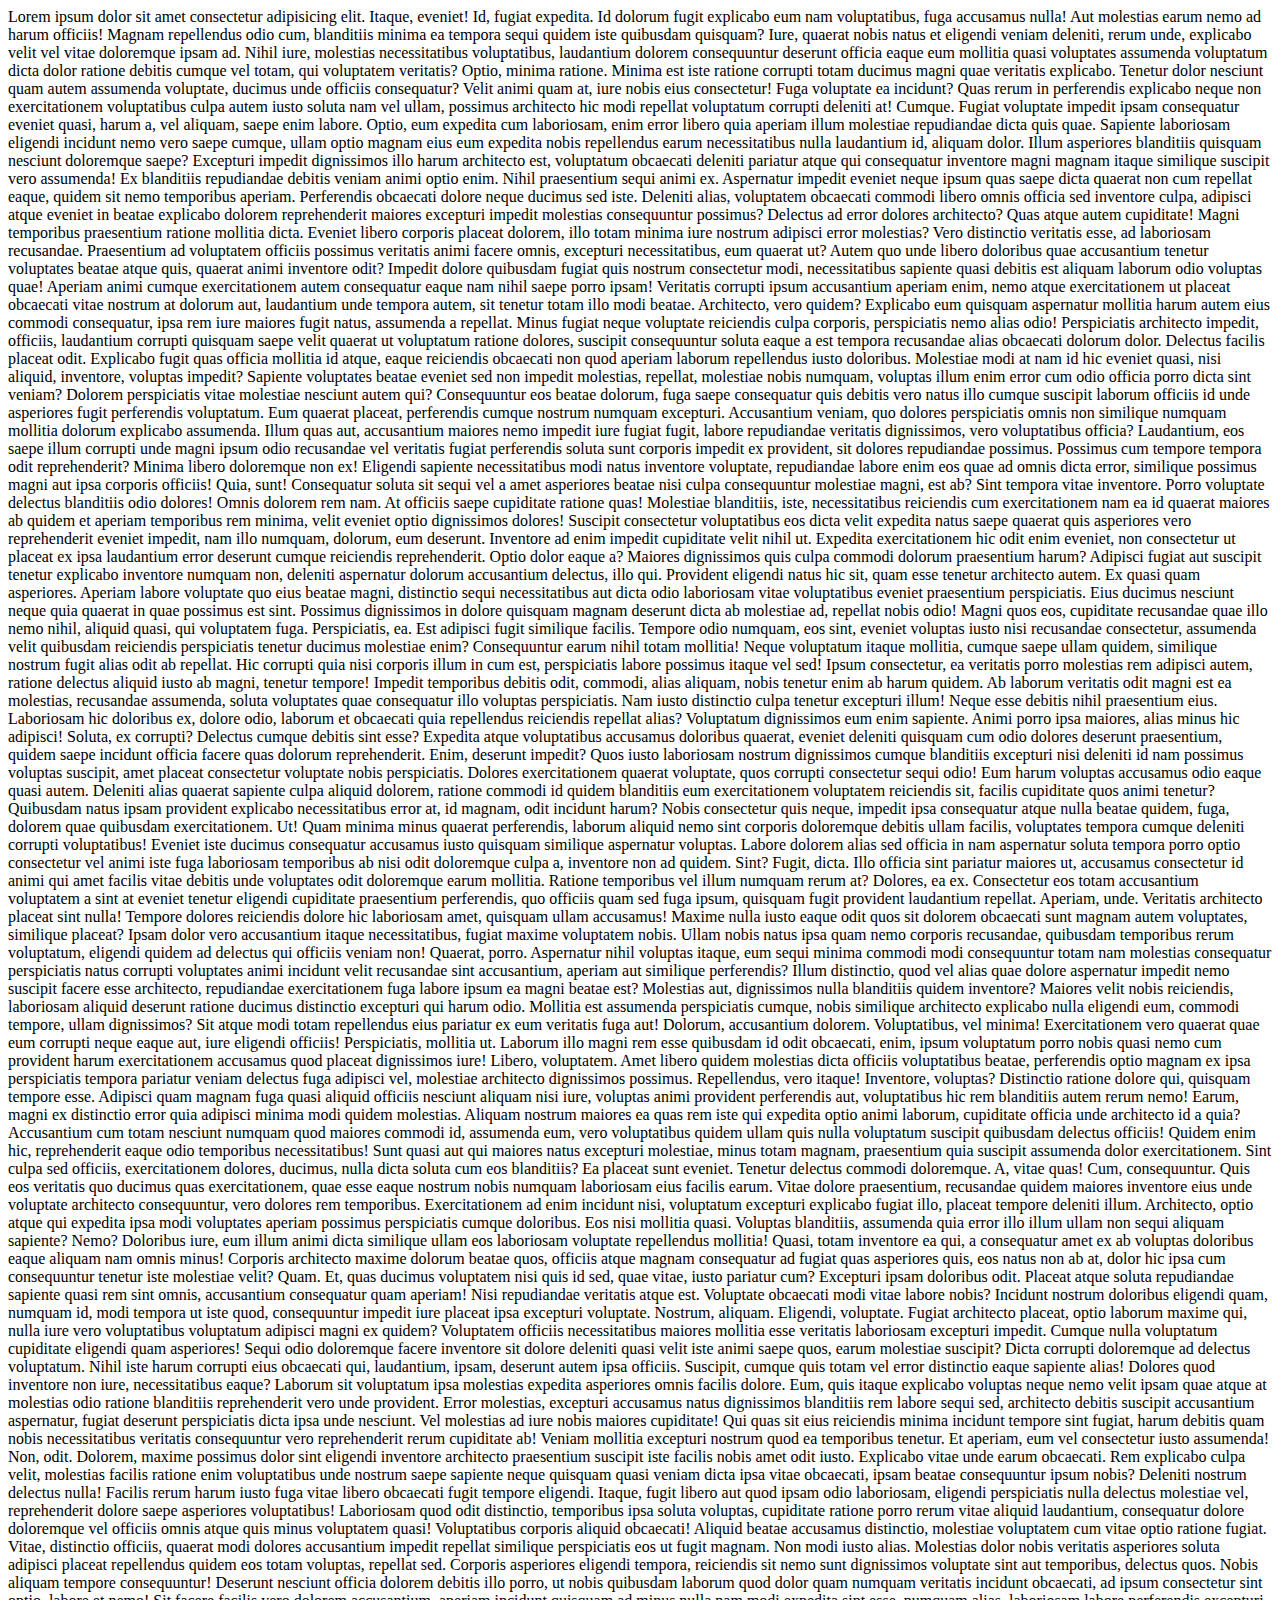
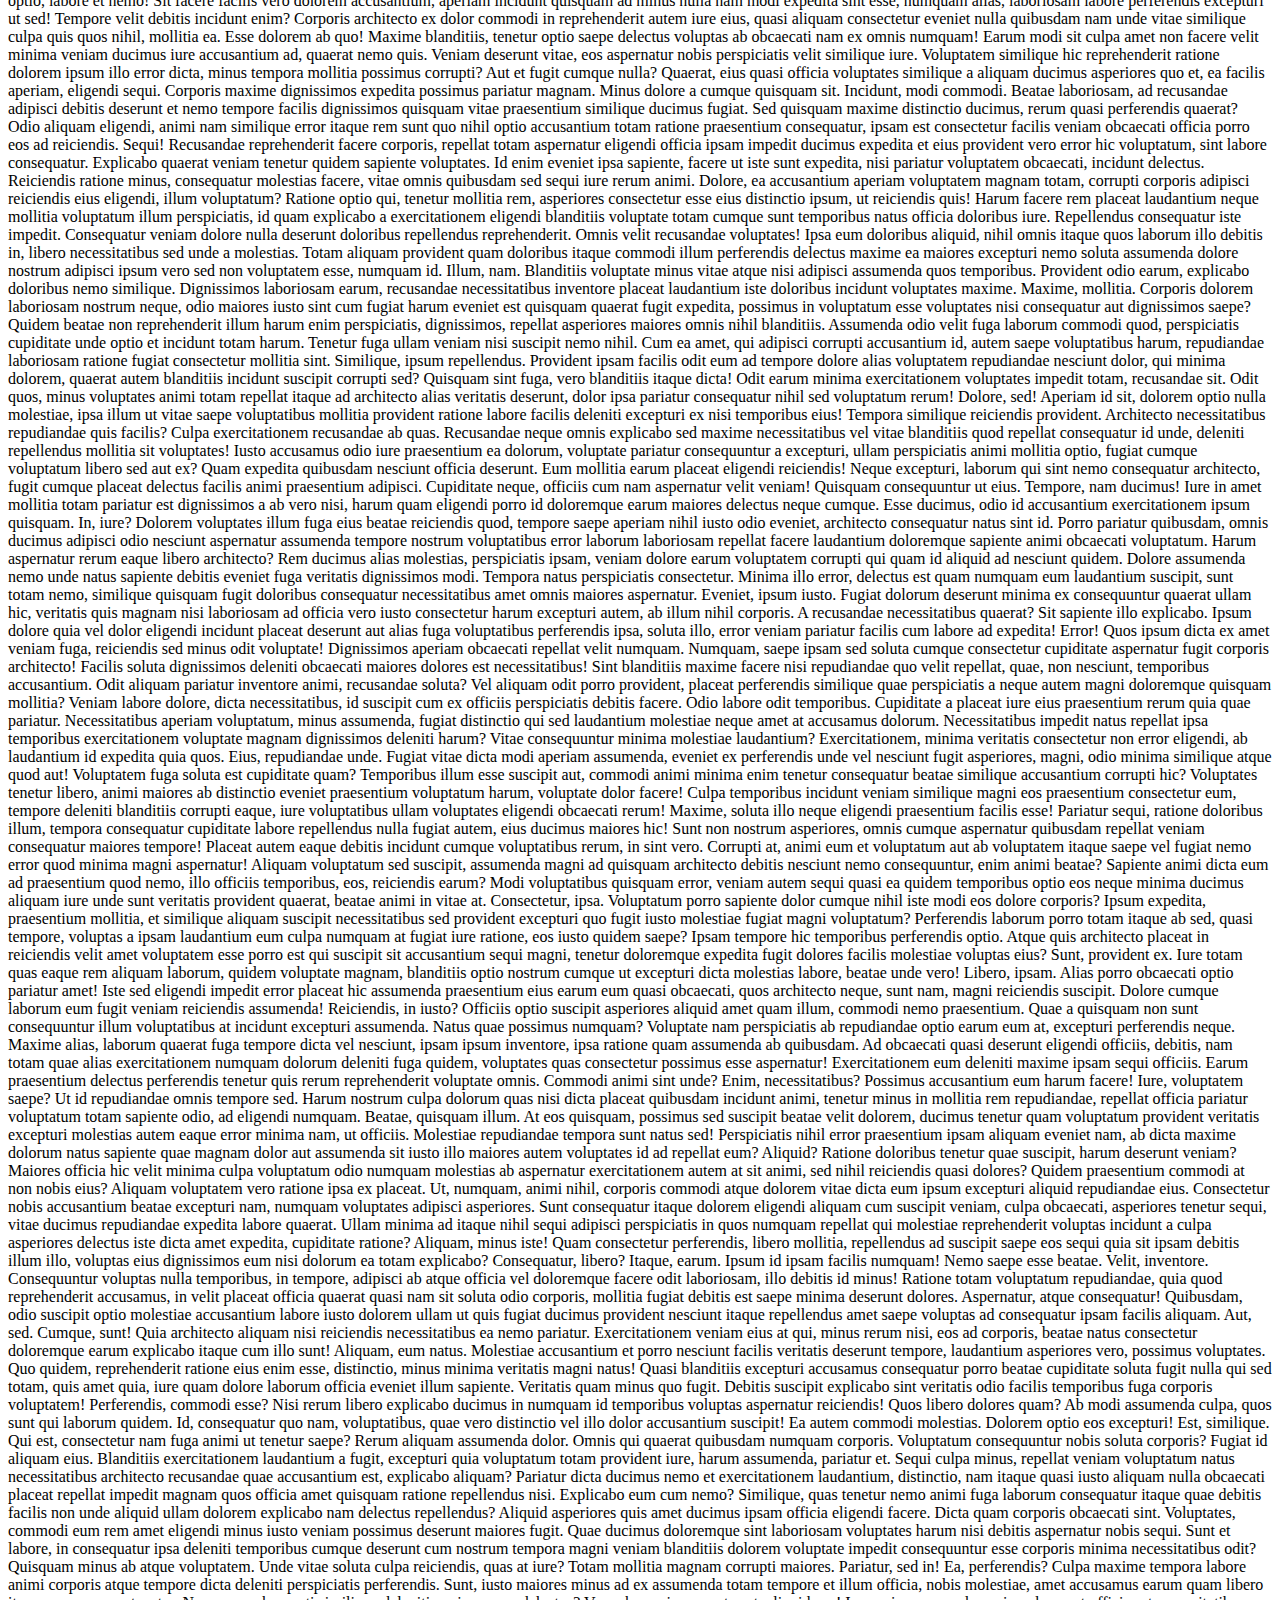
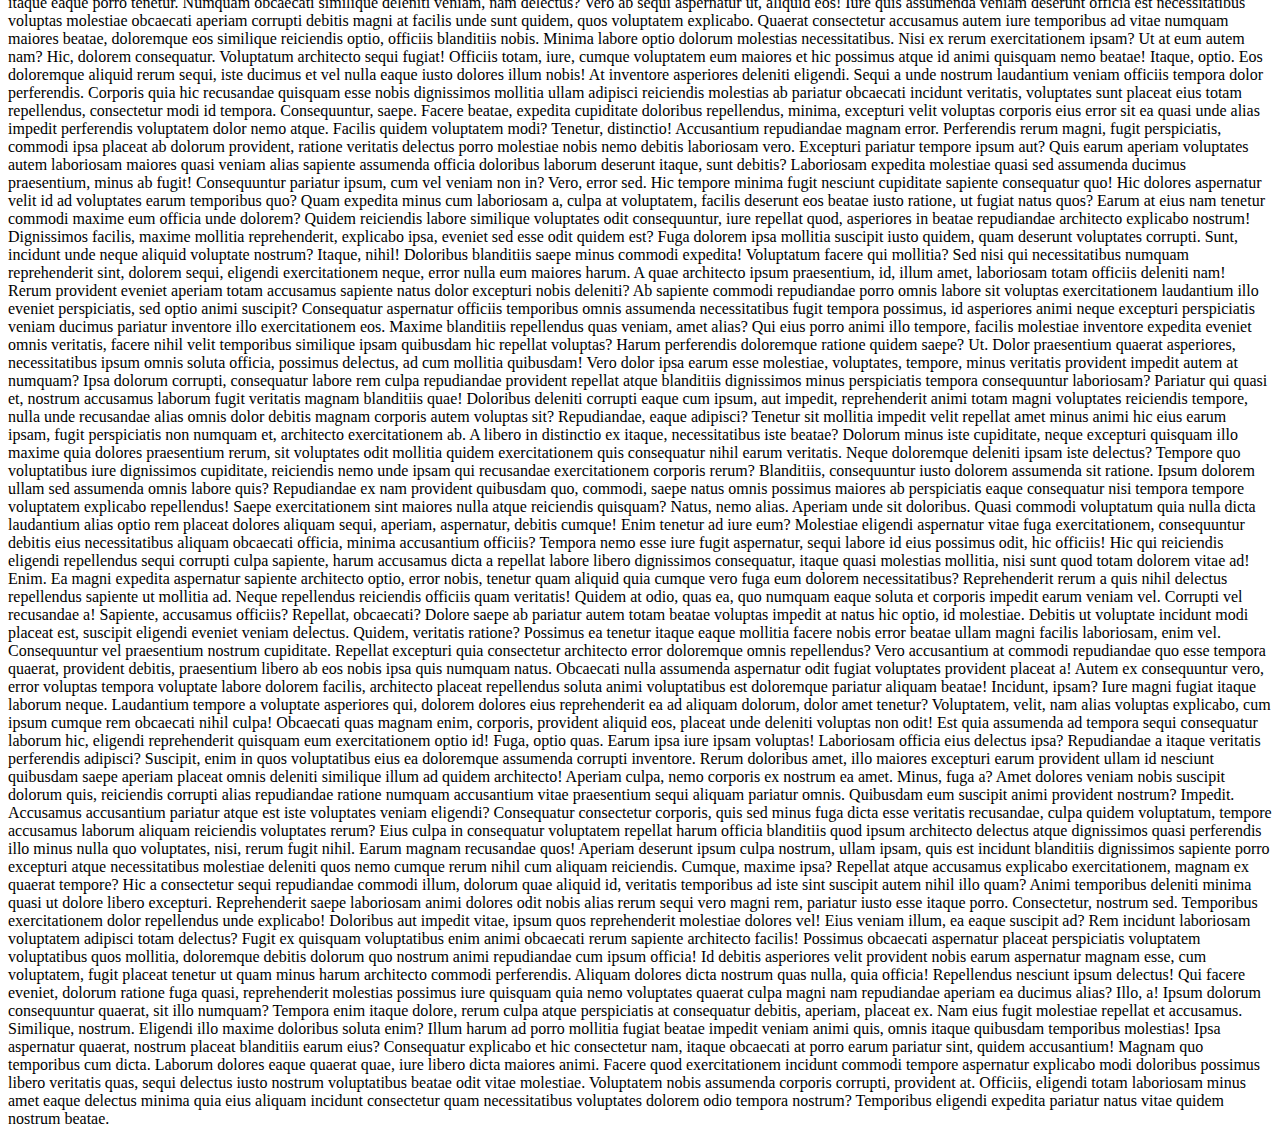
<file: Big_projects/loginpage.html>
<!DOCTYPE html>
<h-tml lang="en">
<head>
    <meta charset="UTF-8">
    <meta name="viewport" content="width=device-width, initial-scale=1.0">
    <title>Document</title>
    <link rel="stylesheet" href="login.css">
</head>
<body>
   <Div class="div1">
    Lorem ipsum dolor sit amet consectetur adipisicing elit. Itaque, eveniet! Id, fugiat expedita. Id dolorum fugit explicabo eum nam voluptatibus, fuga accusamus nulla! Aut molestias earum nemo ad harum officiis!
    Magnam repellendus odio cum, blanditiis minima ea tempora sequi quidem iste quibusdam quisquam? Iure, quaerat nobis natus et eligendi veniam deleniti, rerum unde, explicabo velit vel vitae doloremque ipsam ad.
    Nihil iure, molestias necessitatibus voluptatibus, laudantium dolorem consequuntur deserunt officia eaque eum mollitia quasi voluptates assumenda voluptatum dicta dolor ratione debitis cumque vel totam, qui voluptatem veritatis? Optio, minima ratione.
    Minima est iste ratione corrupti totam ducimus magni quae veritatis explicabo. Tenetur dolor nesciunt quam autem assumenda voluptate, ducimus unde officiis consequatur? Velit animi quam at, iure nobis eius consectetur!
    Fuga voluptate ea incidunt? Quas rerum in perferendis explicabo neque non exercitationem voluptatibus culpa autem iusto soluta nam vel ullam, possimus architecto hic modi repellat voluptatum corrupti deleniti at! Cumque.
    Fugiat voluptate impedit ipsam consequatur eveniet quasi, harum a, vel aliquam, saepe enim labore. Optio, eum expedita cum laboriosam, enim error libero quia aperiam illum molestiae repudiandae dicta quis quae.
    Sapiente laboriosam eligendi incidunt nemo vero saepe cumque, ullam optio magnam eius eum expedita nobis repellendus earum necessitatibus nulla laudantium id, aliquam dolor. Illum asperiores blanditiis quisquam nesciunt doloremque saepe?
    Excepturi impedit dignissimos illo harum architecto est, voluptatum obcaecati deleniti pariatur atque qui consequatur inventore magni magnam itaque similique suscipit vero assumenda! Ex blanditiis repudiandae debitis veniam animi optio enim.
    Nihil praesentium sequi animi ex. Aspernatur impedit eveniet neque ipsum quas saepe dicta quaerat non cum repellat eaque, quidem sit nemo temporibus aperiam. Perferendis obcaecati dolore neque ducimus sed iste.
    Deleniti alias, voluptatem obcaecati commodi libero omnis officia sed inventore culpa, adipisci atque eveniet in beatae explicabo dolorem reprehenderit maiores excepturi impedit molestias consequuntur possimus? Delectus ad error dolores architecto?
    Quas atque autem cupiditate! Magni temporibus praesentium ratione mollitia dicta. Eveniet libero corporis placeat dolorem, illo totam minima iure nostrum adipisci error molestias? Vero distinctio veritatis esse, ad laboriosam recusandae.
    Praesentium ad voluptatem officiis possimus veritatis animi facere omnis, excepturi necessitatibus, eum quaerat ut? Autem quo unde libero doloribus quae accusantium tenetur voluptates beatae atque quis, quaerat animi inventore odit?
    Impedit dolore quibusdam fugiat quis nostrum consectetur modi, necessitatibus sapiente quasi debitis est aliquam laborum odio voluptas quae! Aperiam animi cumque exercitationem autem consequatur eaque nam nihil saepe porro ipsam!
    Veritatis corrupti ipsum accusantium aperiam enim, nemo atque exercitationem ut placeat obcaecati vitae nostrum at dolorum aut, laudantium unde tempora autem, sit tenetur totam illo modi beatae. Architecto, vero quidem?
    Explicabo eum quisquam aspernatur mollitia harum autem eius commodi consequatur, ipsa rem iure maiores fugit natus, assumenda a repellat. Minus fugiat neque voluptate reiciendis culpa corporis, perspiciatis nemo alias odio!
    Perspiciatis architecto impedit, officiis, laudantium corrupti quisquam saepe velit quaerat ut voluptatum ratione dolores, suscipit consequuntur soluta eaque a est tempora recusandae alias obcaecati dolorum dolor. Delectus facilis placeat odit.
    Explicabo fugit quas officia mollitia id atque, eaque reiciendis obcaecati non quod aperiam laborum repellendus iusto doloribus. Molestiae modi at nam id hic eveniet quasi, nisi aliquid, inventore, voluptas impedit?
    Sapiente voluptates beatae eveniet sed non impedit molestias, repellat, molestiae nobis numquam, voluptas illum enim error cum odio officia porro dicta sint veniam? Dolorem perspiciatis vitae molestiae nesciunt autem qui?
    Consequuntur eos beatae dolorum, fuga saepe consequatur quis debitis vero natus illo cumque suscipit laborum officiis id unde asperiores fugit perferendis voluptatum. Eum quaerat placeat, perferendis cumque nostrum numquam excepturi.
    Accusantium veniam, quo dolores perspiciatis omnis non similique numquam mollitia dolorum explicabo assumenda. Illum quas aut, accusantium maiores nemo impedit iure fugiat fugit, labore repudiandae veritatis dignissimos, vero voluptatibus officia?
    Laudantium, eos saepe illum corrupti unde magni ipsum odio recusandae vel veritatis fugiat perferendis soluta sunt corporis impedit ex provident, sit dolores repudiandae possimus. Possimus cum tempore tempora odit reprehenderit?
    Minima libero doloremque non ex! Eligendi sapiente necessitatibus modi natus inventore voluptate, repudiandae labore enim eos quae ad omnis dicta error, similique possimus magni aut ipsa corporis officiis! Quia, sunt!
    Consequatur soluta sit sequi vel a amet asperiores beatae nisi culpa consequuntur molestiae magni, est ab? Sint tempora vitae inventore. Porro voluptate delectus blanditiis odio dolores! Omnis dolorem rem nam.
    At officiis saepe cupiditate ratione quas! Molestiae blanditiis, iste, necessitatibus reiciendis cum exercitationem nam ea id quaerat maiores ab quidem et aperiam temporibus rem minima, velit eveniet optio dignissimos dolores!
    Suscipit consectetur voluptatibus eos dicta velit expedita natus saepe quaerat quis asperiores vero reprehenderit eveniet impedit, nam illo numquam, dolorum, eum deserunt. Inventore ad enim impedit cupiditate velit nihil ut.
    Expedita exercitationem hic odit enim eveniet, non consectetur ut placeat ex ipsa laudantium error deserunt cumque reiciendis reprehenderit. Optio dolor eaque a? Maiores dignissimos quis culpa commodi dolorum praesentium harum?
    Adipisci fugiat aut suscipit tenetur explicabo inventore numquam non, deleniti aspernatur dolorum accusantium delectus, illo qui. Provident eligendi natus hic sit, quam esse tenetur architecto autem. Ex quasi quam asperiores.
    Aperiam labore voluptate quo eius beatae magni, distinctio sequi necessitatibus aut dicta odio laboriosam vitae voluptatibus eveniet praesentium perspiciatis. Eius ducimus nesciunt neque quia quaerat in quae possimus est sint.
    Possimus dignissimos in dolore quisquam magnam deserunt dicta ab molestiae ad, repellat nobis odio! Magni quos eos, cupiditate recusandae quae illo nemo nihil, aliquid quasi, qui voluptatem fuga. Perspiciatis, ea.
    Est adipisci fugit similique facilis. Tempore odio numquam, eos sint, eveniet voluptas iusto nisi recusandae consectetur, assumenda velit quibusdam reiciendis perspiciatis tenetur ducimus molestiae enim? Consequuntur earum nihil totam mollitia!
    Neque voluptatum itaque mollitia, cumque saepe ullam quidem, similique nostrum fugit alias odit ab repellat. Hic corrupti quia nisi corporis illum in cum est, perspiciatis labore possimus itaque vel sed!
    Ipsum consectetur, ea veritatis porro molestias rem adipisci autem, ratione delectus aliquid iusto ab magni, tenetur tempore! Impedit temporibus debitis odit, commodi, alias aliquam, nobis tenetur enim ab harum quidem.
    Ab laborum veritatis odit magni est ea molestias, recusandae assumenda, soluta voluptates quae consequatur illo voluptas perspiciatis. Nam iusto distinctio culpa tenetur excepturi illum! Neque esse debitis nihil praesentium eius.
    Laboriosam hic doloribus ex, dolore odio, laborum et obcaecati quia repellendus reiciendis repellat alias? Voluptatum dignissimos eum enim sapiente. Animi porro ipsa maiores, alias minus hic adipisci! Soluta, ex corrupti?
    Delectus cumque debitis sint esse? Expedita atque voluptatibus accusamus doloribus quaerat, eveniet deleniti quisquam cum odio dolores deserunt praesentium, quidem saepe incidunt officia facere quas dolorum reprehenderit. Enim, deserunt impedit?
    Quos iusto laboriosam nostrum dignissimos cumque blanditiis excepturi nisi deleniti id nam possimus voluptas suscipit, amet placeat consectetur voluptate nobis perspiciatis. Dolores exercitationem quaerat voluptate, quos corrupti consectetur sequi odio!
    Eum harum voluptas accusamus odio eaque quasi autem. Deleniti alias quaerat sapiente culpa aliquid dolorem, ratione commodi id quidem blanditiis eum exercitationem voluptatem reiciendis sit, facilis cupiditate quos animi tenetur?
    Quibusdam natus ipsam provident explicabo necessitatibus error at, id magnam, odit incidunt harum? Nobis consectetur quis neque, impedit ipsa consequatur atque nulla beatae quidem, fuga, dolorem quae quibusdam exercitationem. Ut!
    Quam minima minus quaerat perferendis, laborum aliquid nemo sint corporis doloremque debitis ullam facilis, voluptates tempora cumque deleniti corrupti voluptatibus! Eveniet iste ducimus consequatur accusamus iusto quisquam similique aspernatur voluptas.
    Labore dolorem alias sed officia in nam aspernatur soluta tempora porro optio consectetur vel animi iste fuga laboriosam temporibus ab nisi odit doloremque culpa a, inventore non ad quidem. Sint?
    Fugit, dicta. Illo officia sint pariatur maiores ut, accusamus consectetur id animi qui amet facilis vitae debitis unde voluptates odit doloremque earum mollitia. Ratione temporibus vel illum numquam rerum at?
    Dolores, ea ex. Consectetur eos totam accusantium voluptatem a sint at eveniet tenetur eligendi cupiditate praesentium perferendis, quo officiis quam sed fuga ipsum, quisquam fugit provident laudantium repellat. Aperiam, unde.
    Veritatis architecto placeat sint nulla! Tempore dolores reiciendis dolore hic laboriosam amet, quisquam ullam accusamus! Maxime nulla iusto eaque odit quos sit dolorem obcaecati sunt magnam autem voluptates, similique placeat?
    Ipsam dolor vero accusantium itaque necessitatibus, fugiat maxime voluptatem nobis. Ullam nobis natus ipsa quam nemo corporis recusandae, quibusdam temporibus rerum voluptatum, eligendi quidem ad delectus qui officiis veniam non!
    Quaerat, porro. Aspernatur nihil voluptas itaque, eum sequi minima commodi modi consequuntur totam nam molestias consequatur perspiciatis natus corrupti voluptates animi incidunt velit recusandae sint accusantium, aperiam aut similique perferendis?
    Illum distinctio, quod vel alias quae dolore aspernatur impedit nemo suscipit facere esse architecto, repudiandae exercitationem fuga labore ipsum ea magni beatae est? Molestias aut, dignissimos nulla blanditiis quidem inventore?
    Maiores velit nobis reiciendis, laboriosam aliquid deserunt ratione ducimus distinctio excepturi qui harum odio. Mollitia est assumenda perspiciatis cumque, nobis similique architecto explicabo nulla eligendi eum, commodi tempore, ullam dignissimos?
    Sit atque modi totam repellendus eius pariatur ex eum veritatis fuga aut! Dolorum, accusantium dolorem. Voluptatibus, vel minima! Exercitationem vero quaerat quae eum corrupti neque eaque aut, iure eligendi officiis!
    Perspiciatis, mollitia ut. Laborum illo magni rem esse quibusdam id odit obcaecati, enim, ipsum voluptatum porro nobis quasi nemo cum provident harum exercitationem accusamus quod placeat dignissimos iure! Libero, voluptatem.
    Amet libero quidem molestias dicta officiis voluptatibus beatae, perferendis optio magnam ex ipsa perspiciatis tempora pariatur veniam delectus fuga adipisci vel, molestiae architecto dignissimos possimus. Repellendus, vero itaque! Inventore, voluptas?
    Distinctio ratione dolore qui, quisquam tempore esse. Adipisci quam magnam fuga quasi aliquid officiis nesciunt aliquam nisi iure, voluptas animi provident perferendis aut, voluptatibus hic rem blanditiis autem rerum nemo!
    Earum, magni ex distinctio error quia adipisci minima modi quidem molestias. Aliquam nostrum maiores ea quas rem iste qui expedita optio animi laborum, cupiditate officia unde architecto id a quia?
    Accusantium cum totam nesciunt numquam quod maiores commodi id, assumenda eum, vero voluptatibus quidem ullam quis nulla voluptatum suscipit quibusdam delectus officiis! Quidem enim hic, reprehenderit eaque odio temporibus necessitatibus!
    Sunt quasi aut qui maiores natus excepturi molestiae, minus totam magnam, praesentium quia suscipit assumenda dolor exercitationem. Sint culpa sed officiis, exercitationem dolores, ducimus, nulla dicta soluta cum eos blanditiis?
    Ea placeat sunt eveniet. Tenetur delectus commodi doloremque. A, vitae quas! Cum, consequuntur. Quis eos veritatis quo ducimus quas exercitationem, quae esse eaque nostrum nobis numquam laboriosam eius facilis earum.
    Vitae dolore praesentium, recusandae quidem maiores inventore eius unde voluptate architecto consequuntur, vero dolores rem temporibus. Exercitationem ad enim incidunt nisi, voluptatum excepturi explicabo fugiat illo, placeat tempore deleniti illum.
    Architecto, optio atque qui expedita ipsa modi voluptates aperiam possimus perspiciatis cumque doloribus. Eos nisi mollitia quasi. Voluptas blanditiis, assumenda quia error illo illum ullam non sequi aliquam sapiente? Nemo?
    Doloribus iure, eum illum animi dicta similique ullam eos laboriosam voluptate repellendus mollitia! Quasi, totam inventore ea qui, a consequatur amet ex ab voluptas doloribus eaque aliquam nam omnis minus!
    Corporis architecto maxime dolorum beatae quos, officiis atque magnam consequatur ad fugiat quas asperiores quis, eos natus non ab at, dolor hic ipsa cum consequuntur tenetur iste molestiae velit? Quam.
    Et, quas ducimus voluptatem nisi quis id sed, quae vitae, iusto pariatur cum? Excepturi ipsam doloribus odit. Placeat atque soluta repudiandae sapiente quasi rem sint omnis, accusantium consequatur quam aperiam!
    Nisi repudiandae veritatis atque est. Voluptate obcaecati modi vitae labore nobis? Incidunt nostrum doloribus eligendi quam, numquam id, modi tempora ut iste quod, consequuntur impedit iure placeat ipsa excepturi voluptate.
    Nostrum, aliquam. Eligendi, voluptate. Fugiat architecto placeat, optio laborum maxime qui, nulla iure vero voluptatibus voluptatum adipisci magni ex quidem? Voluptatem officiis necessitatibus maiores mollitia esse veritatis laboriosam excepturi impedit.
    Cumque nulla voluptatum cupiditate eligendi quam asperiores! Sequi odio doloremque facere inventore sit dolore deleniti quasi velit iste animi saepe quos, earum molestiae suscipit? Dicta corrupti doloremque ad delectus voluptatum.
    Nihil iste harum corrupti eius obcaecati qui, laudantium, ipsam, deserunt autem ipsa officiis. Suscipit, cumque quis totam vel error distinctio eaque sapiente alias! Dolores quod inventore non iure, necessitatibus eaque?
    Laborum sit voluptatum ipsa molestias expedita asperiores omnis facilis dolore. Eum, quis itaque explicabo voluptas neque nemo velit ipsam quae atque at molestias odio ratione blanditiis reprehenderit vero unde provident.
    Error molestias, excepturi accusamus natus dignissimos blanditiis rem labore sequi sed, architecto debitis suscipit accusantium aspernatur, fugiat deserunt perspiciatis dicta ipsa unde nesciunt. Vel molestias ad iure nobis maiores cupiditate!
    Qui quas sit eius reiciendis minima incidunt tempore sint fugiat, harum debitis quam nobis necessitatibus veritatis consequuntur vero reprehenderit rerum cupiditate ab! Veniam mollitia excepturi nostrum quod ea temporibus tenetur.
    Et aperiam, eum vel consectetur iusto assumenda! Non, odit. Dolorem, maxime possimus dolor sint eligendi inventore architecto praesentium suscipit iste facilis nobis amet odit iusto. Explicabo vitae unde earum obcaecati.
    Rem explicabo culpa velit, molestias facilis ratione enim voluptatibus unde nostrum saepe sapiente neque quisquam quasi veniam dicta ipsa vitae obcaecati, ipsam beatae consequuntur ipsum nobis? Deleniti nostrum delectus nulla!
    Facilis rerum harum iusto fuga vitae libero obcaecati fugit tempore eligendi. Itaque, fugit libero aut quod ipsam odio laboriosam, eligendi perspiciatis nulla delectus molestiae vel, reprehenderit dolore saepe asperiores voluptatibus!
    Laboriosam quod odit distinctio, temporibus ipsa soluta voluptas, cupiditate ratione porro rerum vitae aliquid laudantium, consequatur dolore doloremque vel officiis omnis atque quis minus voluptatem quasi! Voluptatibus corporis aliquid obcaecati!
    Aliquid beatae accusamus distinctio, molestiae voluptatem cum vitae optio ratione fugiat. Vitae, distinctio officiis, quaerat modi dolores accusantium impedit repellat similique perspiciatis eos ut fugit magnam. Non modi iusto alias.
    Molestias dolor nobis veritatis asperiores soluta adipisci placeat repellendus quidem eos totam voluptas, repellat sed. Corporis asperiores eligendi tempora, reiciendis sit nemo sunt dignissimos voluptate sint aut temporibus, delectus quos.
    Nobis aliquam tempore consequuntur! Deserunt nesciunt officia dolorem debitis illo porro, ut nobis quibusdam laborum quod dolor quam numquam veritatis incidunt obcaecati, ad ipsum consectetur sint optio, labore et nemo!
    Sit facere facilis vero dolorem accusantium, aperiam incidunt quisquam ad minus nulla nam modi expedita sint esse, numquam alias, laboriosam labore perferendis excepturi ut sed! Tempore velit debitis incidunt enim?
    Corporis architecto ex dolor commodi in reprehenderit autem iure eius, quasi aliquam consectetur eveniet nulla quibusdam nam unde vitae similique culpa quis quos nihil, mollitia ea. Esse dolorem ab quo!
    Maxime blanditiis, tenetur optio saepe delectus voluptas ab obcaecati nam ex omnis numquam! Earum modi sit culpa amet non facere velit minima veniam ducimus iure accusantium ad, quaerat nemo quis.
    Veniam deserunt vitae, eos aspernatur nobis perspiciatis velit similique iure. Voluptatem similique hic reprehenderit ratione dolorem ipsum illo error dicta, minus tempora mollitia possimus corrupti? Aut et fugit cumque nulla?
    Quaerat, eius quasi officia voluptates similique a aliquam ducimus asperiores quo et, ea facilis aperiam, eligendi sequi. Corporis maxime dignissimos expedita possimus pariatur magnam. Minus dolore a cumque quisquam sit.
    Incidunt, modi commodi. Beatae laboriosam, ad recusandae adipisci debitis deserunt et nemo tempore facilis dignissimos quisquam vitae praesentium similique ducimus fugiat. Sed quisquam maxime distinctio ducimus, rerum quasi perferendis quaerat?
    Odio aliquam eligendi, animi nam similique error itaque rem sunt quo nihil optio accusantium totam ratione praesentium consequatur, ipsam est consectetur facilis veniam obcaecati officia porro eos ad reiciendis. Sequi!
    Recusandae reprehenderit facere corporis, repellat totam aspernatur eligendi officia ipsam impedit ducimus expedita et eius provident vero error hic voluptatum, sint labore consequatur. Explicabo quaerat veniam tenetur quidem sapiente voluptates.
    Id enim eveniet ipsa sapiente, facere ut iste sunt expedita, nisi pariatur voluptatem obcaecati, incidunt delectus. Reiciendis ratione minus, consequatur molestias facere, vitae omnis quibusdam sed sequi iure rerum animi.
    Dolore, ea accusantium aperiam voluptatem magnam totam, corrupti corporis adipisci reiciendis eius eligendi, illum voluptatum? Ratione optio qui, tenetur mollitia rem, asperiores consectetur esse eius distinctio ipsum, ut reiciendis quis!
    Harum facere rem placeat laudantium neque mollitia voluptatum illum perspiciatis, id quam explicabo a exercitationem eligendi blanditiis voluptate totam cumque sunt temporibus natus officia doloribus iure. Repellendus consequatur iste impedit.
    Consequatur veniam dolore nulla deserunt doloribus repellendus reprehenderit. Omnis velit recusandae voluptates! Ipsa eum doloribus aliquid, nihil omnis itaque quos laborum illo debitis in, libero necessitatibus sed unde a molestias.
    Totam aliquam provident quam doloribus itaque commodi illum perferendis delectus maxime ea maiores excepturi nemo soluta assumenda dolore nostrum adipisci ipsum vero sed non voluptatem esse, numquam id. Illum, nam.
    Blanditiis voluptate minus vitae atque nisi adipisci assumenda quos temporibus. Provident odio earum, explicabo doloribus nemo similique. Dignissimos laboriosam earum, recusandae necessitatibus inventore placeat laudantium iste doloribus incidunt voluptates maxime.
    Maxime, mollitia. Corporis dolorem laboriosam nostrum neque, odio maiores iusto sint cum fugiat harum eveniet est quisquam quaerat fugit expedita, possimus in voluptatum esse voluptates nisi consequatur aut dignissimos saepe?
    Quidem beatae non reprehenderit illum harum enim perspiciatis, dignissimos, repellat asperiores maiores omnis nihil blanditiis. Assumenda odio velit fuga laborum commodi quod, perspiciatis cupiditate unde optio et incidunt totam harum.
    Tenetur fuga ullam veniam nisi suscipit nemo nihil. Cum ea amet, qui adipisci corrupti accusantium id, autem saepe voluptatibus harum, repudiandae laboriosam ratione fugiat consectetur mollitia sint. Similique, ipsum repellendus.
    Provident ipsam facilis odit eum ad tempore dolore alias voluptatem repudiandae nesciunt dolor, qui minima dolorem, quaerat autem blanditiis incidunt suscipit corrupti sed? Quisquam sint fuga, vero blanditiis itaque dicta!
    Odit earum minima exercitationem voluptates impedit totam, recusandae sit. Odit quos, minus voluptates animi totam repellat itaque ad architecto alias veritatis deserunt, dolor ipsa pariatur consequatur nihil sed voluptatum rerum!
    Dolore, sed! Aperiam id sit, dolorem optio nulla molestiae, ipsa illum ut vitae saepe voluptatibus mollitia provident ratione labore facilis deleniti excepturi ex nisi temporibus eius! Tempora similique reiciendis provident.
    Architecto necessitatibus repudiandae quis facilis? Culpa exercitationem recusandae ab quas. Recusandae neque omnis explicabo sed maxime necessitatibus vel vitae blanditiis quod repellat consequatur id unde, deleniti repellendus mollitia sit voluptates!
    Iusto accusamus odio iure praesentium ea dolorum, voluptate pariatur consequuntur a excepturi, ullam perspiciatis animi mollitia optio, fugiat cumque voluptatum libero sed aut ex? Quam expedita quibusdam nesciunt officia deserunt.
    Eum mollitia earum placeat eligendi reiciendis! Neque excepturi, laborum qui sint nemo consequatur architecto, fugit cumque placeat delectus facilis animi praesentium adipisci. Cupiditate neque, officiis cum nam aspernatur velit veniam!
    Quisquam consequuntur ut eius. Tempore, nam ducimus! Iure in amet mollitia totam pariatur est dignissimos a ab vero nisi, harum quam eligendi porro id doloremque earum maiores delectus neque cumque.
    Esse ducimus, odio id accusantium exercitationem ipsum quisquam. In, iure? Dolorem voluptates illum fuga eius beatae reiciendis quod, tempore saepe aperiam nihil iusto odio eveniet, architecto consequatur natus sint id.
    Porro pariatur quibusdam, omnis ducimus adipisci odio nesciunt aspernatur assumenda tempore nostrum voluptatibus error laborum laboriosam repellat facere laudantium doloremque sapiente animi obcaecati voluptatum. Harum aspernatur rerum eaque libero architecto?
    Rem ducimus alias molestias, perspiciatis ipsam, veniam dolore earum voluptatem corrupti qui quam id aliquid ad nesciunt quidem. Dolore assumenda nemo unde natus sapiente debitis eveniet fuga veritatis dignissimos modi.
    Tempora natus perspiciatis consectetur. Minima illo error, delectus est quam numquam eum laudantium suscipit, sunt totam nemo, similique quisquam fugit doloribus consequatur necessitatibus amet omnis maiores aspernatur. Eveniet, ipsum iusto.
    Fugiat dolorum deserunt minima ex consequuntur quaerat ullam hic, veritatis quis magnam nisi laboriosam ad officia vero iusto consectetur harum excepturi autem, ab illum nihil corporis. A recusandae necessitatibus quaerat?
    Sit sapiente illo explicabo. Ipsum dolore quia vel dolor eligendi incidunt placeat deserunt aut alias fuga voluptatibus perferendis ipsa, soluta illo, error veniam pariatur facilis cum labore ad expedita! Error!
    Quos ipsum dicta ex amet veniam fuga, reiciendis sed minus odit voluptate! Dignissimos aperiam obcaecati repellat velit numquam. Numquam, saepe ipsam sed soluta cumque consectetur cupiditate aspernatur fugit corporis architecto!
    Facilis soluta dignissimos deleniti obcaecati maiores dolores est necessitatibus! Sint blanditiis maxime facere nisi repudiandae quo velit repellat, quae, non nesciunt, temporibus accusantium. Odit aliquam pariatur inventore animi, recusandae soluta?
    Vel aliquam odit porro provident, placeat perferendis similique quae perspiciatis a neque autem magni doloremque quisquam mollitia? Veniam labore dolore, dicta necessitatibus, id suscipit cum ex officiis perspiciatis debitis facere.
    Odio labore odit temporibus. Cupiditate a placeat iure eius praesentium rerum quia quae pariatur. Necessitatibus aperiam voluptatum, minus assumenda, fugiat distinctio qui sed laudantium molestiae neque amet at accusamus dolorum.
    Necessitatibus impedit natus repellat ipsa temporibus exercitationem voluptate magnam dignissimos deleniti harum? Vitae consequuntur minima molestiae laudantium? Exercitationem, minima veritatis consectetur non error eligendi, ab laudantium id expedita quia quos.
    Eius, repudiandae unde. Fugiat vitae dicta modi aperiam assumenda, eveniet ex perferendis unde vel nesciunt fugit asperiores, magni, odio minima similique atque quod aut! Voluptatem fuga soluta est cupiditate quam?
    Temporibus illum esse suscipit aut, commodi animi minima enim tenetur consequatur beatae similique accusantium corrupti hic? Voluptates tenetur libero, animi maiores ab distinctio eveniet praesentium voluptatum harum, voluptate dolor facere!
    Culpa temporibus incidunt veniam similique magni eos praesentium consectetur eum, tempore deleniti blanditiis corrupti eaque, iure voluptatibus ullam voluptates eligendi obcaecati rerum! Maxime, soluta illo neque eligendi praesentium facilis esse!
    Pariatur sequi, ratione doloribus illum, tempora consequatur cupiditate labore repellendus nulla fugiat autem, eius ducimus maiores hic! Sunt non nostrum asperiores, omnis cumque aspernatur quibusdam repellat veniam consequatur maiores tempore!
    Placeat autem eaque debitis incidunt cumque voluptatibus rerum, in sint vero. Corrupti at, animi eum et voluptatum aut ab voluptatem itaque saepe vel fugiat nemo error quod minima magni aspernatur!
    Aliquam voluptatum sed suscipit, assumenda magni ad quisquam architecto debitis nesciunt nemo consequuntur, enim animi beatae? Sapiente animi dicta eum ad praesentium quod nemo, illo officiis temporibus, eos, reiciendis earum?
    Modi voluptatibus quisquam error, veniam autem sequi quasi ea quidem temporibus optio eos neque minima ducimus aliquam iure unde sunt veritatis provident quaerat, beatae animi in vitae at. Consectetur, ipsa.
    Voluptatum porro sapiente dolor cumque nihil iste modi eos dolore corporis? Ipsum expedita, praesentium mollitia, et similique aliquam suscipit necessitatibus sed provident excepturi quo fugit iusto molestiae fugiat magni voluptatum?
    Perferendis laborum porro totam itaque ab sed, quasi tempore, voluptas a ipsam laudantium eum culpa numquam at fugiat iure ratione, eos iusto quidem saepe? Ipsam tempore hic temporibus perferendis optio.
    Atque quis architecto placeat in reiciendis velit amet voluptatem esse porro est qui suscipit sit accusantium sequi magni, tenetur doloremque expedita fugit dolores facilis molestiae voluptas eius? Sunt, provident ex.
    Iure totam quas eaque rem aliquam laborum, quidem voluptate magnam, blanditiis optio nostrum cumque ut excepturi dicta molestias labore, beatae unde vero! Libero, ipsam. Alias porro obcaecati optio pariatur amet!
    Iste sed eligendi impedit error placeat hic assumenda praesentium eius earum eum quasi obcaecati, quos architecto neque, sunt nam, magni reiciendis suscipit. Dolore cumque laborum eum fugit veniam reiciendis assumenda!
    Reiciendis, in iusto? Officiis optio suscipit asperiores aliquid amet quam illum, commodi nemo praesentium. Quae a quisquam non sunt consequuntur illum voluptatibus at incidunt excepturi assumenda. Natus quae possimus numquam?
    Voluptate nam perspiciatis ab repudiandae optio earum eum at, excepturi perferendis neque. Maxime alias, laborum quaerat fuga tempore dicta vel nesciunt, ipsam ipsum inventore, ipsa ratione quam assumenda ab quibusdam.
    Ad obcaecati quasi deserunt eligendi officiis, debitis, nam totam quae alias exercitationem numquam dolorum deleniti fuga quidem, voluptates quas consectetur possimus esse aspernatur! Exercitationem eum deleniti maxime ipsam sequi officiis.
    Earum praesentium delectus perferendis tenetur quis rerum reprehenderit voluptate omnis. Commodi animi sint unde? Enim, necessitatibus? Possimus accusantium eum harum facere! Iure, voluptatem saepe? Ut id repudiandae omnis tempore sed.
    Harum nostrum culpa dolorum quas nisi dicta placeat quibusdam incidunt animi, tenetur minus in mollitia rem repudiandae, repellat officia pariatur voluptatum totam sapiente odio, ad eligendi numquam. Beatae, quisquam illum.
    At eos quisquam, possimus sed suscipit beatae velit dolorem, ducimus tenetur quam voluptatum provident veritatis excepturi molestias autem eaque error minima nam, ut officiis. Molestiae repudiandae tempora sunt natus sed!
    Perspiciatis nihil error praesentium ipsam aliquam eveniet nam, ab dicta maxime dolorum natus sapiente quae magnam dolor aut assumenda sit iusto illo maiores autem voluptates id ad repellat eum? Aliquid?
    Ratione doloribus tenetur quae suscipit, harum deserunt veniam? Maiores officia hic velit minima culpa voluptatum odio numquam molestias ab aspernatur exercitationem autem at sit animi, sed nihil reiciendis quasi dolores?
    Quidem praesentium commodi at non nobis eius? Aliquam voluptatem vero ratione ipsa ex placeat. Ut, numquam, animi nihil, corporis commodi atque dolorem vitae dicta eum ipsum excepturi aliquid repudiandae eius.
    Consectetur nobis accusantium beatae excepturi nam, numquam voluptates adipisci asperiores. Sunt consequatur itaque dolorem eligendi aliquam cum suscipit veniam, culpa obcaecati, asperiores tenetur sequi, vitae ducimus repudiandae expedita labore quaerat.
    Ullam minima ad itaque nihil sequi adipisci perspiciatis in quos numquam repellat qui molestiae reprehenderit voluptas incidunt a culpa asperiores delectus iste dicta amet expedita, cupiditate ratione? Aliquam, minus iste!
    Quam consectetur perferendis, libero mollitia, repellendus ad suscipit saepe eos sequi quia sit ipsam debitis illum illo, voluptas eius dignissimos eum nisi dolorum ea totam explicabo? Consequatur, libero? Itaque, earum.
    Ipsum id ipsam facilis numquam! Nemo saepe esse beatae. Velit, inventore. Consequuntur voluptas nulla temporibus, in tempore, adipisci ab atque officia vel doloremque facere odit laboriosam, illo debitis id minus!
    Ratione totam voluptatum repudiandae, quia quod reprehenderit accusamus, in velit placeat officia quaerat quasi nam sit soluta odio corporis, mollitia fugiat debitis est saepe minima deserunt dolores. Aspernatur, atque consequatur!
    Quibusdam, odio suscipit optio molestiae accusantium labore iusto dolorem ullam ut quis fugiat ducimus provident nesciunt itaque repellendus amet saepe voluptas ad consequatur ipsam facilis aliquam. Aut, sed. Cumque, sunt!
    Quia architecto aliquam nisi reiciendis necessitatibus ea nemo pariatur. Exercitationem veniam eius at qui, minus rerum nisi, eos ad corporis, beatae natus consectetur doloremque earum explicabo itaque cum illo sunt!
    Aliquam, eum natus. Molestiae accusantium et porro nesciunt facilis veritatis deserunt tempore, laudantium asperiores vero, possimus voluptates. Quo quidem, reprehenderit ratione eius enim esse, distinctio, minus minima veritatis magni natus!
    Quasi blanditiis excepturi accusamus consequatur porro beatae cupiditate soluta fugit nulla qui sed totam, quis amet quia, iure quam dolore laborum officia eveniet illum sapiente. Veritatis quam minus quo fugit.
    Debitis suscipit explicabo sint veritatis odio facilis temporibus fuga corporis voluptatem! Perferendis, commodi esse? Nisi rerum libero explicabo ducimus in numquam id temporibus voluptas aspernatur reiciendis! Quos libero dolores quam?
    Ab modi assumenda culpa, quos sunt qui laborum quidem. Id, consequatur quo nam, voluptatibus, quae vero distinctio vel illo dolor accusantium suscipit! Ea autem commodi molestias. Dolorem optio eos excepturi!
    Est, similique. Qui est, consectetur nam fuga animi ut tenetur saepe? Rerum aliquam assumenda dolor. Omnis qui quaerat quibusdam numquam corporis. Voluptatum consequuntur nobis soluta corporis? Fugiat id aliquam eius.
    Blanditiis exercitationem laudantium a fugit, excepturi quia voluptatum totam provident iure, harum assumenda, pariatur et. Sequi culpa minus, repellat veniam voluptatum natus necessitatibus architecto recusandae quae accusantium est, explicabo aliquam?
    Pariatur dicta ducimus nemo et exercitationem laudantium, distinctio, nam itaque quasi iusto aliquam nulla obcaecati placeat repellat impedit magnam quos officia amet quisquam ratione repellendus nisi. Explicabo eum cum nemo?
    Similique, quas tenetur nemo animi fuga laborum consequatur itaque quae debitis facilis non unde aliquid ullam dolorem explicabo nam delectus repellendus? Aliquid asperiores quis amet ducimus ipsam officia eligendi facere.
    Dicta quam corporis obcaecati sint. Voluptates, commodi eum rem amet eligendi minus iusto veniam possimus deserunt maiores fugit. Quae ducimus doloremque sint laboriosam voluptates harum nisi debitis aspernatur nobis sequi.
    Sunt et labore, in consequatur ipsa deleniti temporibus cumque deserunt cum nostrum tempora magni veniam blanditiis dolorem voluptate impedit consequuntur esse corporis minima necessitatibus odit? Quisquam minus ab atque voluptatem.
    Unde vitae soluta culpa reiciendis, quas at iure? Totam mollitia magnam corrupti maiores. Pariatur, sed in! Ea, perferendis? Culpa maxime tempora labore animi corporis atque tempore dicta deleniti perspiciatis perferendis.
    Sunt, iusto maiores minus ad ex assumenda totam tempore et illum officia, nobis molestiae, amet accusamus earum quam libero itaque eaque porro tenetur. Numquam obcaecati similique deleniti veniam, nam delectus?
    Vero ab sequi aspernatur ut, aliquid eos! Iure quis assumenda veniam deserunt officia est necessitatibus voluptas molestiae obcaecati aperiam corrupti debitis magni at facilis unde sunt quidem, quos voluptatem explicabo.
    Quaerat consectetur accusamus autem iure temporibus ad vitae numquam maiores beatae, doloremque eos similique reiciendis optio, officiis blanditiis nobis. Minima labore optio dolorum molestias necessitatibus. Nisi ex rerum exercitationem ipsam?
    Ut at eum autem nam? Hic, dolorem consequatur. Voluptatum architecto sequi fugiat! Officiis totam, iure, cumque voluptatem eum maiores et hic possimus atque id animi quisquam nemo beatae! Itaque, optio.
    Eos doloremque aliquid rerum sequi, iste ducimus et vel nulla eaque iusto dolores illum nobis! At inventore asperiores deleniti eligendi. Sequi a unde nostrum laudantium veniam officiis tempora dolor perferendis.
    Corporis quia hic recusandae quisquam esse nobis dignissimos mollitia ullam adipisci reiciendis molestias ab pariatur obcaecati incidunt veritatis, voluptates sunt placeat eius totam repellendus, consectetur modi id tempora. Consequuntur, saepe.
    Facere beatae, expedita cupiditate doloribus repellendus, minima, excepturi velit voluptas corporis eius error sit ea quasi unde alias impedit perferendis voluptatem dolor nemo atque. Facilis quidem voluptatem modi? Tenetur, distinctio!
    Accusantium repudiandae magnam error. Perferendis rerum magni, fugit perspiciatis, commodi ipsa placeat ab dolorum provident, ratione veritatis delectus porro molestiae nobis nemo debitis laboriosam vero. Excepturi pariatur tempore ipsum aut?
    Quis earum aperiam voluptates autem laboriosam maiores quasi veniam alias sapiente assumenda officia doloribus laborum deserunt itaque, sunt debitis? Laboriosam expedita molestiae quasi sed assumenda ducimus praesentium, minus ab fugit!
    Consequuntur pariatur ipsum, cum vel veniam non in? Vero, error sed. Hic tempore minima fugit nesciunt cupiditate sapiente consequatur quo! Hic dolores aspernatur velit id ad voluptates earum temporibus quo?
    Quam expedita minus cum laboriosam a, culpa at voluptatem, facilis deserunt eos beatae iusto ratione, ut fugiat natus quos? Earum at eius nam tenetur commodi maxime eum officia unde dolorem?
    Quidem reiciendis labore similique voluptates odit consequuntur, iure repellat quod, asperiores in beatae repudiandae architecto explicabo nostrum! Dignissimos facilis, maxime mollitia reprehenderit, explicabo ipsa, eveniet sed esse odit quidem est?
    Fuga dolorem ipsa mollitia suscipit iusto quidem, quam deserunt voluptates corrupti. Sunt, incidunt unde neque aliquid voluptate nostrum? Itaque, nihil! Doloribus blanditiis saepe minus commodi expedita! Voluptatum facere qui mollitia?
    Sed nisi qui necessitatibus numquam reprehenderit sint, dolorem sequi, eligendi exercitationem neque, error nulla eum maiores harum. A quae architecto ipsum praesentium, id, illum amet, laboriosam totam officiis deleniti nam!
    Rerum provident eveniet aperiam totam accusamus sapiente natus dolor excepturi nobis deleniti? Ab sapiente commodi repudiandae porro omnis labore sit voluptas exercitationem laudantium illo eveniet perspiciatis, sed optio animi suscipit?
    Consequatur aspernatur officiis temporibus omnis assumenda necessitatibus fugit tempora possimus, id asperiores animi neque excepturi perspiciatis veniam ducimus pariatur inventore illo exercitationem eos. Maxime blanditiis repellendus quas veniam, amet alias?
    Qui eius porro animi illo tempore, facilis molestiae inventore expedita eveniet omnis veritatis, facere nihil velit temporibus similique ipsam quibusdam hic repellat voluptas? Harum perferendis doloremque ratione quidem saepe? Ut.
    Dolor praesentium quaerat asperiores, necessitatibus ipsum omnis soluta officia, possimus delectus, ad cum mollitia quibusdam! Vero dolor ipsa earum esse molestiae, voluptates, tempore, minus veritatis provident impedit autem at numquam?
    Ipsa dolorum corrupti, consequatur labore rem culpa repudiandae provident repellat atque blanditiis dignissimos minus perspiciatis tempora consequuntur laboriosam? Pariatur qui quasi et, nostrum accusamus laborum fugit veritatis magnam blanditiis quae!
    Doloribus deleniti corrupti eaque cum ipsum, aut impedit, reprehenderit animi totam magni voluptates reiciendis tempore, nulla unde recusandae alias omnis dolor debitis magnam corporis autem voluptas sit? Repudiandae, eaque adipisci?
    Tenetur sit mollitia impedit velit repellat amet minus animi hic eius earum ipsam, fugit perspiciatis non numquam et, architecto exercitationem ab. A libero in distinctio ex itaque, necessitatibus iste beatae?
    Dolorum minus iste cupiditate, neque excepturi quisquam illo maxime quia dolores praesentium rerum, sit voluptates odit mollitia quidem exercitationem quis consequatur nihil earum veritatis. Neque doloremque deleniti ipsam iste delectus?
    Tempore quo voluptatibus iure dignissimos cupiditate, reiciendis nemo unde ipsam qui recusandae exercitationem corporis rerum? Blanditiis, consequuntur iusto dolorem assumenda sit ratione. Ipsum dolorem ullam sed assumenda omnis labore quis?
    Repudiandae ex nam provident quibusdam quo, commodi, saepe natus omnis possimus maiores ab perspiciatis eaque consequatur nisi tempora tempore voluptatem explicabo repellendus! Saepe exercitationem sint maiores nulla atque reiciendis quisquam?
    Natus, nemo alias. Aperiam unde sit doloribus. Quasi commodi voluptatum quia nulla dicta laudantium alias optio rem placeat dolores aliquam sequi, aperiam, aspernatur, debitis cumque! Enim tenetur ad iure eum?
    Molestiae eligendi aspernatur vitae fuga exercitationem, consequuntur debitis eius necessitatibus aliquam obcaecati officia, minima accusantium officiis? Tempora nemo esse iure fugit aspernatur, sequi labore id eius possimus odit, hic officiis!
    Hic qui reiciendis eligendi repellendus sequi corrupti culpa sapiente, harum accusamus dicta a repellat labore libero dignissimos consequatur, itaque quasi molestias mollitia, nisi sunt quod totam dolorem vitae ad! Enim.
    Ea magni expedita aspernatur sapiente architecto optio, error nobis, tenetur quam aliquid quia cumque vero fuga eum dolorem necessitatibus? Reprehenderit rerum a quis nihil delectus repellendus sapiente ut mollitia ad.
    Neque repellendus reiciendis officiis quam veritatis! Quidem at odio, quas ea, quo numquam eaque soluta et corporis impedit earum veniam vel. Corrupti vel recusandae a! Sapiente, accusamus officiis? Repellat, obcaecati?
    Dolore saepe ab pariatur autem totam beatae voluptas impedit at natus hic optio, id molestiae. Debitis ut voluptate incidunt modi placeat est, suscipit eligendi eveniet veniam delectus. Quidem, veritatis ratione?
    Possimus ea tenetur itaque eaque mollitia facere nobis error beatae ullam magni facilis laboriosam, enim vel. Consequuntur vel praesentium nostrum cupiditate. Repellat excepturi quia consectetur architecto error doloremque omnis repellendus?
    Vero accusantium at commodi repudiandae quo esse tempora quaerat, provident debitis, praesentium libero ab eos nobis ipsa quis numquam natus. Obcaecati nulla assumenda aspernatur odit fugiat voluptates provident placeat a!
    Autem ex consequuntur vero, error voluptas tempora voluptate labore dolorem facilis, architecto placeat repellendus soluta animi voluptatibus est doloremque pariatur aliquam beatae! Incidunt, ipsam? Iure magni fugiat itaque laborum neque.
    Laudantium tempore a voluptate asperiores qui, dolorem dolores eius reprehenderit ea ad aliquam dolorum, dolor amet tenetur? Voluptatem, velit, nam alias voluptas explicabo, cum ipsum cumque rem obcaecati nihil culpa!
    Obcaecati quas magnam enim, corporis, provident aliquid eos, placeat unde deleniti voluptas non odit! Est quia assumenda ad tempora sequi consequatur laborum hic, eligendi reprehenderit quisquam eum exercitationem optio id!
    Fuga, optio quas. Earum ipsa iure ipsam voluptas! Laboriosam officia eius delectus ipsa? Repudiandae a itaque veritatis perferendis adipisci? Suscipit, enim in quos voluptatibus eius ea doloremque assumenda corrupti inventore.
    Rerum doloribus amet, illo maiores excepturi earum provident ullam id nesciunt quibusdam saepe aperiam placeat omnis deleniti similique illum ad quidem architecto! Aperiam culpa, nemo corporis ex nostrum ea amet.
    Minus, fuga a? Amet dolores veniam nobis suscipit dolorum quis, reiciendis corrupti alias repudiandae ratione numquam accusantium vitae praesentium sequi aliquam pariatur omnis. Quibusdam eum suscipit animi provident nostrum? Impedit.
    Accusamus accusantium pariatur atque est iste voluptates veniam eligendi? Consequatur consectetur corporis, quis sed minus fuga dicta esse veritatis recusandae, culpa quidem voluptatum, tempore accusamus laborum aliquam reiciendis voluptates rerum?
    Eius culpa in consequatur voluptatem repellat harum officia blanditiis quod ipsum architecto delectus atque dignissimos quasi perferendis illo minus nulla quo voluptates, nisi, rerum fugit nihil. Earum magnam recusandae quos!
    Aperiam deserunt ipsum culpa nostrum, ullam ipsam, quis est incidunt blanditiis dignissimos sapiente porro excepturi atque necessitatibus molestiae deleniti quos nemo cumque rerum nihil cum aliquam reiciendis. Cumque, maxime ipsa?
    Repellat atque accusamus explicabo exercitationem, magnam ex quaerat tempore? Hic a consectetur sequi repudiandae commodi illum, dolorum quae aliquid id, veritatis temporibus ad iste sint suscipit autem nihil illo quam?
    Animi temporibus deleniti minima quasi ut dolore libero excepturi. Reprehenderit saepe laboriosam animi dolores odit nobis alias rerum sequi vero magni rem, pariatur iusto esse itaque porro. Consectetur, nostrum sed.
    Temporibus exercitationem dolor repellendus unde explicabo! Doloribus aut impedit vitae, ipsum quos reprehenderit molestiae dolores vel! Eius veniam illum, ea eaque suscipit ad? Rem incidunt laboriosam voluptatem adipisci totam delectus?
    Fugit ex quisquam voluptatibus enim animi obcaecati rerum sapiente architecto facilis! Possimus obcaecati aspernatur placeat perspiciatis voluptatem voluptatibus quos mollitia, doloremque debitis dolorum quo nostrum animi repudiandae cum ipsum officia!
    Id debitis asperiores velit provident nobis earum aspernatur magnam esse, cum voluptatem, fugit placeat tenetur ut quam minus harum architecto commodi perferendis. Aliquam dolores dicta nostrum quas nulla, quia officia!
    Repellendus nesciunt ipsum delectus! Qui facere eveniet, dolorum ratione fuga quasi, reprehenderit molestias possimus iure quisquam quia nemo voluptates quaerat culpa magni nam repudiandae aperiam ea ducimus alias? Illo, a!
    Ipsum dolorum consequuntur quaerat, sit illo numquam? Tempora enim itaque dolore, rerum culpa atque perspiciatis at consequatur debitis, aperiam, placeat ex. Nam eius fugit molestiae repellat et accusamus. Similique, nostrum.
    Eligendi illo maxime doloribus soluta enim? Illum harum ad porro mollitia fugiat beatae impedit veniam animi quis, omnis itaque quibusdam temporibus molestias! Ipsa aspernatur quaerat, nostrum placeat blanditiis earum eius?
    Consequatur explicabo et hic consectetur nam, itaque obcaecati at porro earum pariatur sint, quidem accusantium! Magnam quo temporibus cum dicta. Laborum dolores eaque quaerat quae, iure libero dicta maiores animi.
    Facere quod exercitationem incidunt commodi tempore aspernatur explicabo modi doloribus possimus libero veritatis quas, sequi delectus iusto nostrum voluptatibus beatae odit vitae molestiae. Voluptatem nobis assumenda corporis corrupti, provident at.
    Officiis, eligendi totam laboriosam minus amet eaque delectus minima quia eius aliquam incidunt consectetur quam necessitatibus voluptates dolorem odio tempora nostrum? Temporibus eligendi expedita pariatur natus vitae quidem nostrum beatae.
   </Div>
</body>
</html>
</file>
<file: Big_projects/login.css>
#main{
    text-align: center;
    height: 500px;
    width: 400px;
    background-color: rgba(88, 86, 86, 0.081);
    color: red;
}
</file>
